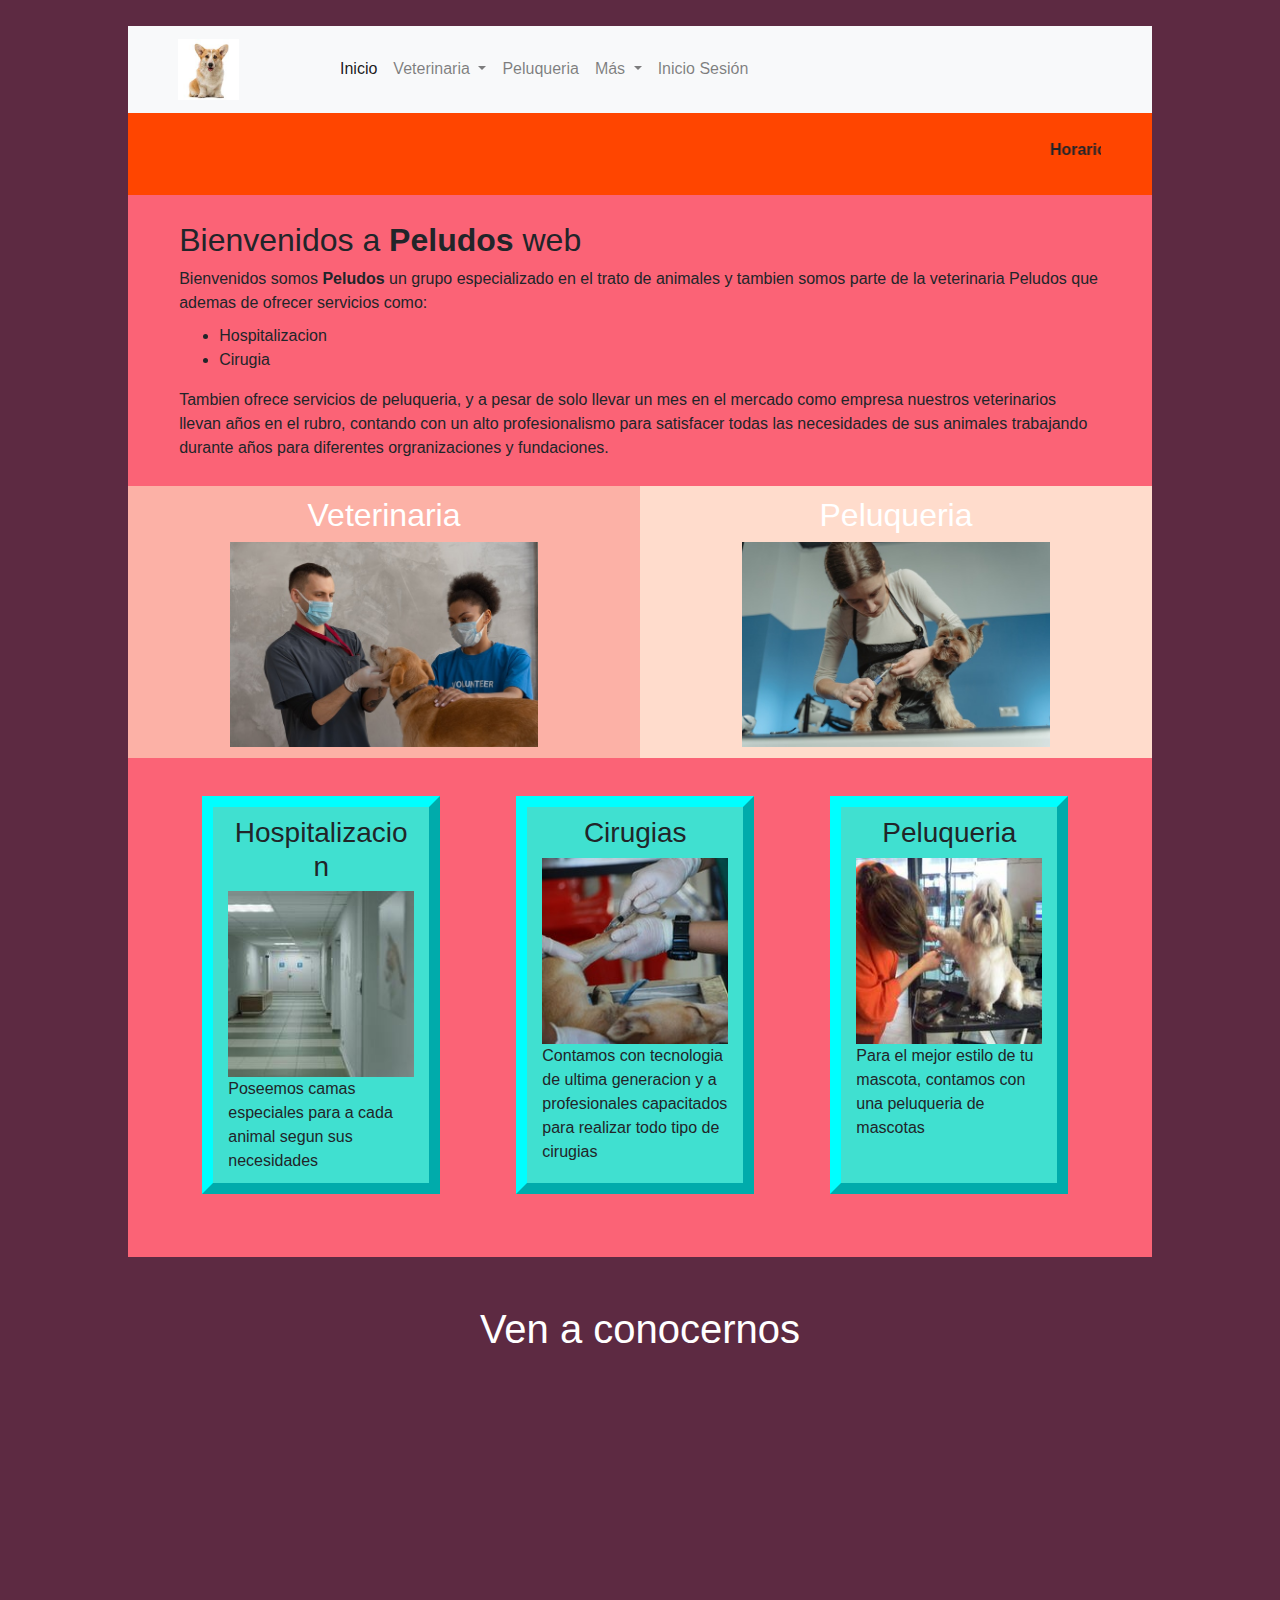
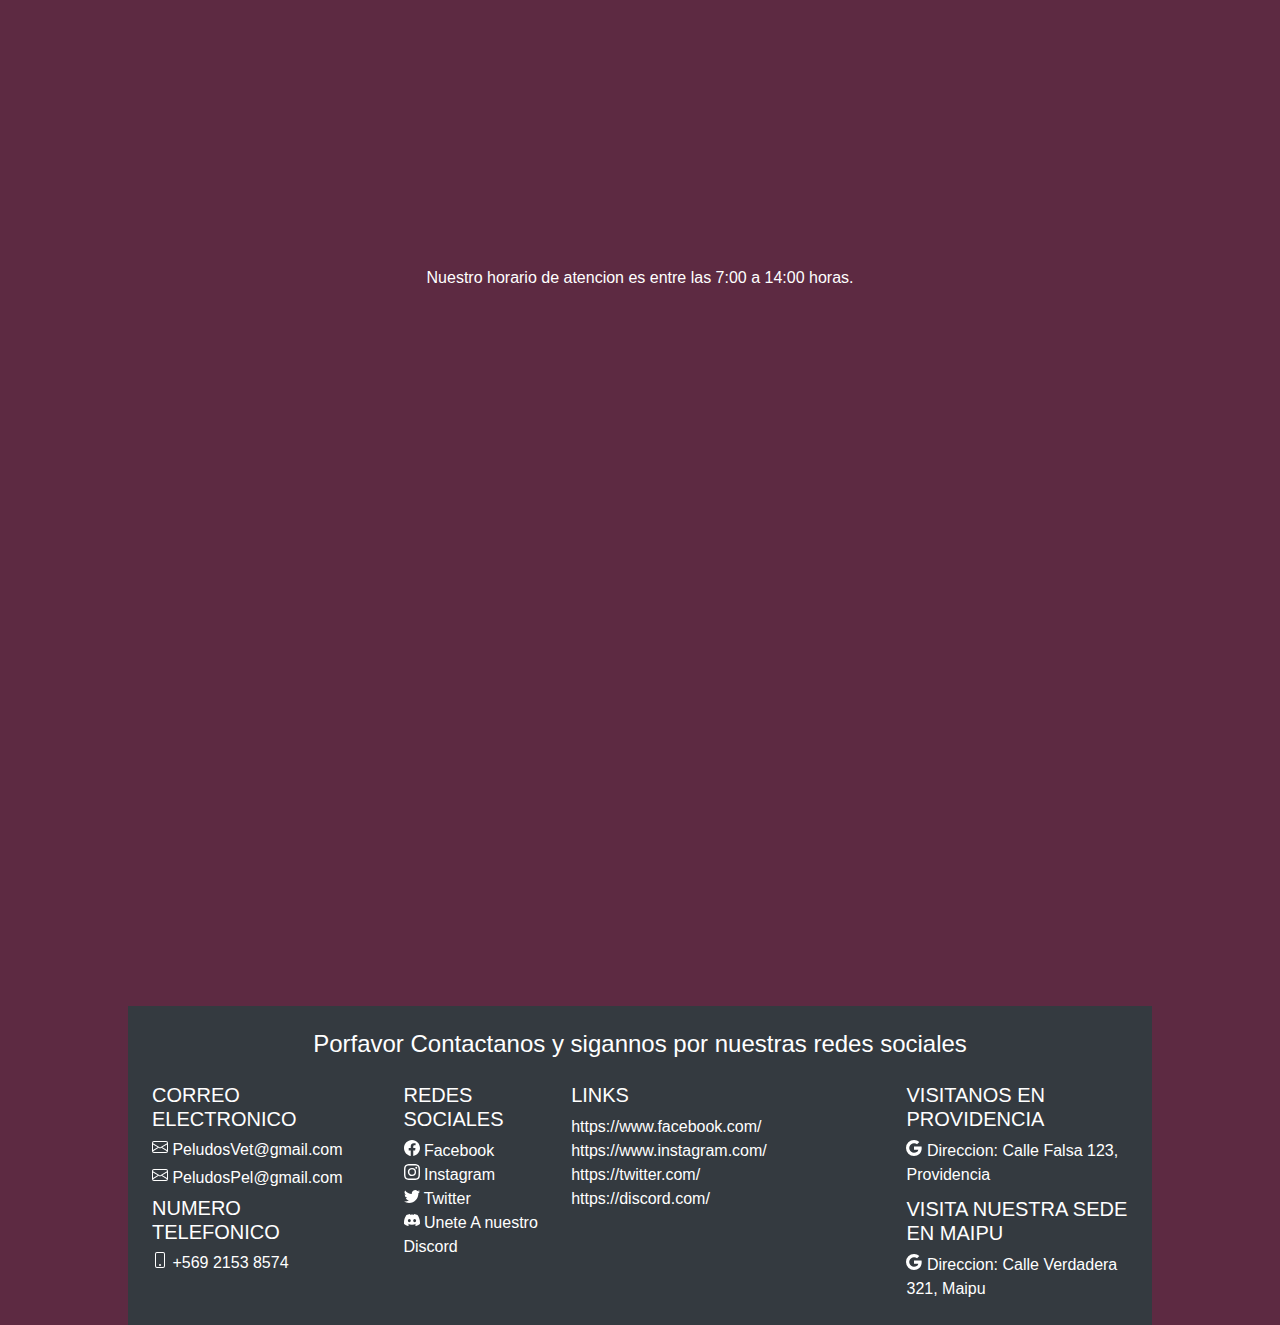
<file: index.html>
<!doctype html>
<html lang="en">

<head>
  <!-- Required meta tags -->
  <meta charset="utf-8">
  <meta name="viewport" content="width=device-width, initial-scale=1, shrink-to-fit=no">

  <!-- Bootstrap CSS -->
  <link rel="stylesheet" href="https://cdn.jsdelivr.net/npm/bootstrap@4.0.0/dist/css/bootstrap.min.css"
    integrity="sha384-Gn5384xqQ1aoWXA+058RXPxPg6fy4IWvTNh0E263XmFcJlSAwiGgFAW/dAiS6JXm" crossorigin="anonymous">
  <link href="estilos.css" rel="stylesheet" type="text/css">

  <title>Veterinaria-Peludos</title>
</head>

<body>

  <!-- Inicio NavBar Se establece un navbar template de boostrap5 Con los links inicio-veterinaria-peluqueria  -->

  <nav class="navbar navbar-expand-lg navbar-light bg-light"
    style="margin-left: 10%; margin-right: 10%; margin-top: 2%;">
    <a class="navbar-brand" href="index.html">
      <img class="imagenes2" src="imagenes/banner.jpg" />
    </a>
    <button class="navbar-toggler" type="button" data-toggle="collapse" data-target="#navbarNavDropdown"
      aria-controls="navbarNavDropdown" aria-expanded="false" aria-label="Toggle navigation">
      <span class="navbar-toggler-icon"></span>
    </button>
    <div class="collapse navbar-collapse" id="navbarNavDropdown">
      <ul class="navbar-nav">
        <li class="nav-item active">
          <a class="nav-link" style="float:left" href="index.html">Inicio <span class="sr-only">(current)</span></a>
        </li>
        <li class="nav-item dropdown">
          <a class="nav-link dropdown-toggle" href="veterinaria.html" id="navbarDropdownMenuLink" data-toggle="dropdown"
            aria-haspopup="true" aria-expanded="false">
            Veterinaria
          </a>
          <div class="dropdown-menu" aria-labelledby="navbarDropdownMenuLink">
            <a class="dropdown-item" href="veterinaria.html">Hospitalizacion</a>
            <a class="dropdown-item" href="veterinaria.html">Cirugia</a>
          </div>
        </li>
        <li class="nav-item">
          <a class="nav-link" href="peluqueria.html">Peluqueria</a>
        </li>
        <li class="nav-item dropdown">
          <a class="nav-link dropdown-toggle" href="#" id="navbarDropdownMenuLink" data-toggle="dropdown"
            aria-haspopup="true" aria-expanded="false">
            Más
          </a>
          <div class="dropdown-menu" aria-labelledby="navbarDropdownMenuLink">
            <a class="dropdown-item" href="#AboutUs">Acerca De Nosotros</a>
            <a class="dropdown-item" href="#Contacto">Contacto</a>
          </div>
        </li>
        <ul class="navbar-nav ml-auto">
          <li class="nav-item">
          <a class="nav-link" href="Inicio_Sesion2.html">Inicio Sesión</a>
          </li>
        </ul>
      </ul>
    </div>
  </nav>

  <!-- Fin NavBar -->
  <div class="marcas">
    <marquee>
      <b>Horario de atencion desde 7 AM hastas 12Pm en todas nuestras sucursales</b>
    </marquee>
  </div>

  <!-- Inicio Quienes Somos Informacion general de la empresa-->

  <div class="boxinfo" id="AboutUs">

    <div class="" id="textoleft">

      <h2> Bienvenidos a <b>Peludos</b> web</h2>

    </div>
    <a> Bienvenidos somos <b>Peludos</b> un grupo especializado en el trato de animales y
      tambien somos parte de la veterinaria Peludos que ademas de ofrecer servicios como:
      <ul class="" style="margin-top: 1%;">
        <li class="">
         <a > Hospitalizacion</a>
        </li>
        <li class="">
          <a > Cirugia</a>
         </li>        
         
      </ul>
      Tambien ofrece servicios de peluqueria, y a pesar de solo llevar un mes en el mercado como empresa
      nuestros veterinarios llevan años en el rubro, contando con un alto
      profesionalismo para satisfacer todas las necesidades de sus animales trabajando  durante años para diferentes 
      orgranizaciones y fundaciones. </a>

  </div>

  <!--Final Quienes Somos-->

  <!--Inicio Veterinaria / Peluqueria  se utiliza un contenedor  en el cual se ubican otros dos contenedores, 
    permitiendo asi que se mantengan juntos-->
  <div class="contenedor">

    <div class="CuadroDobleCentrado1">

      <a class="link link:hover" href="veterinaria.html" style="">
        <h2>Veterinaria</h2>
      </a>

      <div class="imagenes">

        <a href="veterinaria.html"> <img
            src="imagenes/veterinaria2.jpg" width="100%" /> </a>
        

      </div>

    </div>

    <div class="CuadroDobleCentrado2">

      <a class="link link:hover" href="peluqueria.html">
        <h2>Peluqueria</h2>
      </a>

      <div class="imagenes">

        <a href="peluqueria.html"> <img src="imagenes/peluqueria2.jpg"
            width="100%" /> </a> 

      </div>
    </div>
  </div>

  <!--Final Veterinaria / Peluqueria -->

  <!--Inicio Hospitalizacion-Cirugia-peluqueria  Se utiliza el sistema de rejillas de boostrap para tener multiples
  contenedores ordenados y responsivos al cambio de resolucion-->
  <section class="contacto">
    <div class="row" >
      <div class="col-md-3 contacto1"  >       <!--Inicio Hospitalizacion-->
        <h3>Hospitalizacion</h3>
        <div id="textoleft">
          <a> <img src="imagenes/hospital.jpg"
              width="100%" /> </a>
          <a style="text-align: left;"> Poseemos camas especiales para a cada animal segun sus necesidades</a>
        </div>
      </div>                       <!--Fin Hospitalizacion-->

      <div class="col-md-3 contacto1" >       <!--Inicio Cirugia-->
        <h3>Cirugias</h3>
        <div id="textoleft">
          <a> <img src="imagenes/cirugia.jpg"
              width="100%" /> </a>
          <a style="text-align: left;"> Contamos con tecnologia de ultima generacion y a profesionales capacitados para realizar todo tipo de cirugias</a>
        </div>
      </div>                       <!--Fin Cirugia-->

      <div class="col-md-3 contacto1">       <!--Inicio Peluqueria-->
        <h3>Peluqueria</h3> 
        <div id="textoleft">
          <a> <img src="imagenes/peluqueria.jpg"
              width="100%" /> </a>
          <a style="text-align: left;"> Para el mejor estilo de tu mascota, contamos con una peluqueria de mascotas</a>
        </div>
      </div>                       <!--Fin Peluqueria-->
    </div>             
  </section>

  
  <div class="container text-center py-5 text-white">
    <h1>Ven a conocernos</h1>
    <div class="row">
      <div class="col-md-12 py-5">
        <iframe src="https://www.google.com/maps/embed?pb=!1m18!1m12!1m3!1d3332.2986743052443!2d-70.68019498484696!3d-33.36326768079899!2m3!1f0!2f0!3f0!3m2!1i1024!2i768!4f13.1!3m3!1m2!1s0x9662c7025c925e0f%3A0x7f2f6a657c08d14a!2sDuoc%20UC%3A%20Sede%20Plaza%20Norte!5e0!3m2!1ses!2scl!4v1651865318520!5m2!1ses!2scl" width="1000" height="450" style="border:0;" allowfullscreen="" loading="lazy" referrerpolicy="no-referrer-when-downgrade"></iframe>
        <p class="infocontacto">Nuestro horario de atencion es entre las 7:00 a 14:00 horas.</p>
      </div>
    </div>
  </div>


    <!--API DE LOS PAJAROS CHILENOS -->
  <div class="container text-center text-white py-5">
    <div class="row">
      <div class="col-sm-12" id="aves"></div>
    </div>
  </div>

  <iframe src="https://discord.com/widget?id=879535154262065243&theme=dark" width="350" height="500" allowtransparency="true" frameborder="0" sandbox="allow-popups allow-popups-to-escape-sandbox allow-same-origin allow-scripts"></iframe>


  <!--Fin Hospitalizacion-Cirugia-peluqueria -->

    <!-- Inicio carousel de pagina -->

    <!-- Fin carousel de pagina -->
  <!-- Pie de pagina Se establece el pie de pagina con la informacion de contacto, nuevamente utilizando una template
  que sigue las rejillas puestas por boostrap -->
  <footer class="bg-dark text-center text-white footer" id="Contacto">
    <!-- Grid container -->
    <div class="container p-4">

      <!-- Section: Text -->
      <section class="mb-4">
        <h4>
          Porfavor Contactanos y sigannos por nuestras redes sociales
        </h4>
      </section>
      <!-- Section: Text -->

      <!-- Section: Links -->
      <section class="">
        <!--Grid row-->
        <div class="row" id="textoleft">
          <!--Grid column-->
          <div class="col-lg-3 col-md-6 mb-4 mb-md-0">
            <h5 class="text-uppercase">Correo Electronico</h5>

            <ul class="list-unstyled mb-0">
              <li>
                <h6 href="#!" class="text-white"><svg xmlns="http://www.w3.org/2000/svg" width="16" height="16" fill="currentColor" class="bi bi-envelope" viewBox="0 0 16 16">
                  <path d="M0 4a2 2 0 0 1 2-2h12a2 2 0 0 1 2 2v8a2 2 0 0 1-2 2H2a2 2 0 0 1-2-2V4Zm2-1a1 1 0 0 0-1 1v.217l7 4.2 7-4.2V4a1 1 0 0 0-1-1H2Zm13 2.383-4.708 2.825L15 11.105V5.383Zm-.034 6.876-5.64-3.471L8 9.583l-1.326-.795-5.64 3.47A1 1 0 0 0 2 13h12a1 1 0 0 0 .966-.741ZM1 11.105l4.708-2.897L1 5.383v5.722Z"/>
                </svg> PeludosVet@gmail.com</h6>
              </li>
              <li>
                <h6 href="#!" class="text-white"><svg xmlns="http://www.w3.org/2000/svg" width="16" height="16" fill="currentColor" class="bi bi-envelope" viewBox="0 0 16 16">
                  <path d="M0 4a2 2 0 0 1 2-2h12a2 2 0 0 1 2 2v8a2 2 0 0 1-2 2H2a2 2 0 0 1-2-2V4Zm2-1a1 1 0 0 0-1 1v.217l7 4.2 7-4.2V4a1 1 0 0 0-1-1H2Zm13 2.383-4.708 2.825L15 11.105V5.383Zm-.034 6.876-5.64-3.471L8 9.583l-1.326-.795-5.64 3.47A1 1 0 0 0 2 13h12a1 1 0 0 0 .966-.741ZM1 11.105l4.708-2.897L1 5.383v5.722Z"/>
                </svg> PeludosPel@gmail.com</h6>
              </li>
              <li>
                <h5 class="text-uppercase">Numero Telefonico</h5>               
              </li>
              <li>
                <h6 href="#!" class="text-white"><svg xmlns="http://www.w3.org/2000/svg" width="16" height="16" fill="currentColor" class="bi bi-phone" viewBox="0 0 16 16">
                  <path d="M11 1a1 1 0 0 1 1 1v12a1 1 0 0 1-1 1H5a1 1 0 0 1-1-1V2a1 1 0 0 1 1-1h6zM5 0a2 2 0 0 0-2 2v12a2 2 0 0 0 2 2h6a2 2 0 0 0 2-2V2a2 2 0 0 0-2-2H5z"/>
                  <path d="M8 14a1 1 0 1 0 0-2 1 1 0 0 0 0 2z"/>
                </svg> +569 2153 8574</h6>
              </li>
            </ul>
          </div>
          <!--Grid column-->

          <!--Grid column-->
          <div class="col-lg-2 col-md-6 mb-4 mb-md-0">
            <h5 class="text-uppercase">Redes Sociales</h5>

            <ul class="list-unstyled mb-0">
              <li>
                <a class="text-white" href="https://www.facebook.com/"><svg xmlns="http://www.w3.org/2000/svg" width="16" height="16" fill="currentColor" class="bi bi-facebook" viewBox="0 0 16 16">
                  <path d="M16 8.049c0-4.446-3.582-8.05-8-8.05C3.58 0-.002 3.603-.002 8.05c0 4.017 2.926 7.347 6.75 7.951v-5.625h-2.03V8.05H6.75V6.275c0-2.017 1.195-3.131 3.022-3.131.876 0 1.791.157 1.791.157v1.98h-1.009c-.993 0-1.303.621-1.303 1.258v1.51h2.218l-.354 2.326H9.25V16c3.824-.604 6.75-3.934 6.75-7.951z"/>
                </svg> Facebook</a>
              </li>
              <li>
                <a class="text-white" href="https://www.instagram.com/"><svg xmlns="http://www.w3.org/2000/svg" width="16" height="16" fill="currentColor" class="bi bi-instagram" viewBox="0 0 16 16">
                  <path d="M8 0C5.829 0 5.556.01 4.703.048 3.85.088 3.269.222 2.76.42a3.917 3.917 0 0 0-1.417.923A3.927 3.927 0 0 0 .42 2.76C.222 3.268.087 3.85.048 4.7.01 5.555 0 5.827 0 8.001c0 2.172.01 2.444.048 3.297.04.852.174 1.433.372 1.942.205.526.478.972.923 1.417.444.445.89.719 1.416.923.51.198 1.09.333 1.942.372C5.555 15.99 5.827 16 8 16s2.444-.01 3.298-.048c.851-.04 1.434-.174 1.943-.372a3.916 3.916 0 0 0 1.416-.923c.445-.445.718-.891.923-1.417.197-.509.332-1.09.372-1.942C15.99 10.445 16 10.173 16 8s-.01-2.445-.048-3.299c-.04-.851-.175-1.433-.372-1.941a3.926 3.926 0 0 0-.923-1.417A3.911 3.911 0 0 0 13.24.42c-.51-.198-1.092-.333-1.943-.372C10.443.01 10.172 0 7.998 0h.003zm-.717 1.442h.718c2.136 0 2.389.007 3.232.046.78.035 1.204.166 1.486.275.373.145.64.319.92.599.28.28.453.546.598.92.11.281.24.705.275 1.485.039.843.047 1.096.047 3.231s-.008 2.389-.047 3.232c-.035.78-.166 1.203-.275 1.485a2.47 2.47 0 0 1-.599.919c-.28.28-.546.453-.92.598-.28.11-.704.24-1.485.276-.843.038-1.096.047-3.232.047s-2.39-.009-3.233-.047c-.78-.036-1.203-.166-1.485-.276a2.478 2.478 0 0 1-.92-.598 2.48 2.48 0 0 1-.6-.92c-.109-.281-.24-.705-.275-1.485-.038-.843-.046-1.096-.046-3.233 0-2.136.008-2.388.046-3.231.036-.78.166-1.204.276-1.486.145-.373.319-.64.599-.92.28-.28.546-.453.92-.598.282-.11.705-.24 1.485-.276.738-.034 1.024-.044 2.515-.045v.002zm4.988 1.328a.96.96 0 1 0 0 1.92.96.96 0 0 0 0-1.92zm-4.27 1.122a4.109 4.109 0 1 0 0 8.217 4.109 4.109 0 0 0 0-8.217zm0 1.441a2.667 2.667 0 1 1 0 5.334 2.667 2.667 0 0 1 0-5.334z"/>
                </svg> Instagram</a>
              </li>
              <li>
                <a class="text-white" href="https://twitter.com/"><svg xmlns="http://www.w3.org/2000/svg" width="16" height="16" fill="currentColor" class="bi bi-twitter" viewBox="0 0 16 16">
                  <path d="M5.026 15c6.038 0 9.341-5.003 9.341-9.334 0-.14 0-.282-.006-.422A6.685 6.685 0 0 0 16 3.542a6.658 6.658 0 0 1-1.889.518 3.301 3.301 0 0 0 1.447-1.817 6.533 6.533 0 0 1-2.087.793A3.286 3.286 0 0 0 7.875 6.03a9.325 9.325 0 0 1-6.767-3.429 3.289 3.289 0 0 0 1.018 4.382A3.323 3.323 0 0 1 .64 6.575v.045a3.288 3.288 0 0 0 2.632 3.218 3.203 3.203 0 0 1-.865.115 3.23 3.23 0 0 1-.614-.057 3.283 3.283 0 0 0 3.067 2.277A6.588 6.588 0 0 1 .78 13.58a6.32 6.32 0 0 1-.78-.045A9.344 9.344 0 0 0 5.026 15z"/>
                </svg> Twitter</a>
              </li>
              <li>
                <a class="text-white" href="https://discord.com/"><svg xmlns="http://www.w3.org/2000/svg" width="16" height="16" fill="currentColor" class="bi bi-discord" viewBox="0 0 16 16">
                  <path d="M13.545 2.907a13.227 13.227 0 0 0-3.257-1.011.05.05 0 0 0-.052.025c-.141.25-.297.577-.406.833a12.19 12.19 0 0 0-3.658 0 8.258 8.258 0 0 0-.412-.833.051.051 0 0 0-.052-.025c-1.125.194-2.22.534-3.257 1.011a.041.041 0 0 0-.021.018C.356 6.024-.213 9.047.066 12.032c.001.014.01.028.021.037a13.276 13.276 0 0 0 3.995 2.02.05.05 0 0 0 .056-.019c.308-.42.582-.863.818-1.329a.05.05 0 0 0-.01-.059.051.051 0 0 0-.018-.011 8.875 8.875 0 0 1-1.248-.595.05.05 0 0 1-.02-.066.051.051 0 0 1 .015-.019c.084-.063.168-.129.248-.195a.05.05 0 0 1 .051-.007c2.619 1.196 5.454 1.196 8.041 0a.052.052 0 0 1 .053.007c.08.066.164.132.248.195a.051.051 0 0 1-.004.085 8.254 8.254 0 0 1-1.249.594.05.05 0 0 0-.03.03.052.052 0 0 0 .003.041c.24.465.515.909.817 1.329a.05.05 0 0 0 .056.019 13.235 13.235 0 0 0 4.001-2.02.049.049 0 0 0 .021-.037c.334-3.451-.559-6.449-2.366-9.106a.034.034 0 0 0-.02-.019Zm-8.198 7.307c-.789 0-1.438-.724-1.438-1.612 0-.889.637-1.613 1.438-1.613.807 0 1.45.73 1.438 1.613 0 .888-.637 1.612-1.438 1.612Zm5.316 0c-.788 0-1.438-.724-1.438-1.612 0-.889.637-1.613 1.438-1.613.807 0 1.451.73 1.438 1.613 0 .888-.631 1.612-1.438 1.612Z"/>
                </svg> Unete A nuestro Discord</a>
              </li>
            </ul>
          </div>
          <!--Grid column-->

          <!--Grid column-->
          <div class="col-lg-4 col-md-6 mb-4 mb-md-0">
            <h5 class="text-uppercase">Links</h5>

            <ul class="list-unstyled mb-0">
              <li>
                <a href="https://www.facebook.com/" class="text-white">https://www.facebook.com/</a>
              </li>
              <li>
                <a href="https://www.instagram.com/" class="text-white">https://www.instagram.com/</a>
              </li>
              <li>
                <a href="https://twitter.com/" class="text-white">https://twitter.com/</a>
              </li>
              <li>
                <a href="https://discord.com/" class="text-white">https://discord.com/</a>
              </li>
            </ul>
          </div>
          <!--Grid column-->

          <!--Grid column-->
          <div class="col-lg-3 col-md-6 mb-4 mb-md-0">
            <h5 class="text-uppercase">Visitanos en Providencia</h5>

            <ul class="list-unstyled mb-0">
              <li>
                <a href="https://www.google.com/maps/@-33.4110025,-70.6423196,14z" class="text-white"><svg xmlns="http://www.w3.org/2000/svg" width="16" height="16" fill="currentColor" class="bi bi-google" viewBox="0 0 16 16">
                  <path d="M15.545 6.558a9.42 9.42 0 0 1 .139 1.626c0 2.434-.87 4.492-2.384 5.885h.002C11.978 15.292 10.158 16 8 16A8 8 0 1 1 8 0a7.689 7.689 0 0 1 5.352 2.082l-2.284 2.284A4.347 4.347 0 0 0 8 3.166c-2.087 0-3.86 1.408-4.492 3.304a4.792 4.792 0 0 0 0 3.063h.003c.635 1.893 2.405 3.301 4.492 3.301 1.078 0 2.004-.276 2.722-.764h-.003a3.702 3.702 0 0 0 1.599-2.431H8v-3.08h7.545z"/>
                </svg> Direccion: Calle
                  Falsa 123, Providencia</a>
              </li>
              <li>
                <h5 class="text-uppercase" style="padding-top: 10px;">Visita nuestra sede en maipu</h5>
                <a href="https://www.google.com/maps/@-33.4110025,-70.6423196,14z" class="text-white"><svg xmlns="http://www.w3.org/2000/svg" width="16" height="16" fill="currentColor" class="bi bi-google" viewBox="0 0 16 16">
                  <path d="M15.545 6.558a9.42 9.42 0 0 1 .139 1.626c0 2.434-.87 4.492-2.384 5.885h.002C11.978 15.292 10.158 16 8 16A8 8 0 1 1 8 0a7.689 7.689 0 0 1 5.352 2.082l-2.284 2.284A4.347 4.347 0 0 0 8 3.166c-2.087 0-3.86 1.408-4.492 3.304a4.792 4.792 0 0 0 0 3.063h.003c.635 1.893 2.405 3.301 4.492 3.301 1.078 0 2.004-.276 2.722-.764h-.003a3.702 3.702 0 0 0 1.599-2.431H8v-3.08h7.545z"/>
                </svg> Direccion: Calle
                  Verdadera 321, Maipu</a>
              </li>
            </ul>
          </div>
          <!--Grid column-->
        </div>
        <!--Grid row-->
      </section>
      <!-- Section: Links -->
    </div>
    <!-- Grid container -->
  </footer>
  <!-- Fin pie de pagina -->


  <!-- Optional JavaScript -->
  <!-- jQuery first, then Popper.js, then Bootstrap JS -->
  <script src="https://code.jquery.com/jquery-3.6.0.min.js"></script>
  <script src="https://cdn.jsdelivr.net/npm/popper.js@1.12.9/dist/umd/popper.min.js"
    integrity="sha384-ApNbgh9B+Y1QKtv3Rn7W3mgPxhU9K/ScQsAP7hUibX39j7fakFPskvXusvfa0b4Q"
    crossorigin="anonymous"></script>
  <script src="https://cdn.jsdelivr.net/npm/bootstrap@4.0.0/dist/js/bootstrap.min.js"
    integrity="sha384-JZR6Spejh4U02d8jOt6vLEHfe/JQGiRRSQQxSfFWpi1MquVdAyjUar5+76PVCmYl"
    crossorigin="anonymous"></script>
  <script src="script.js" type="text/javascript"></script>

</body>
</html>
</file>
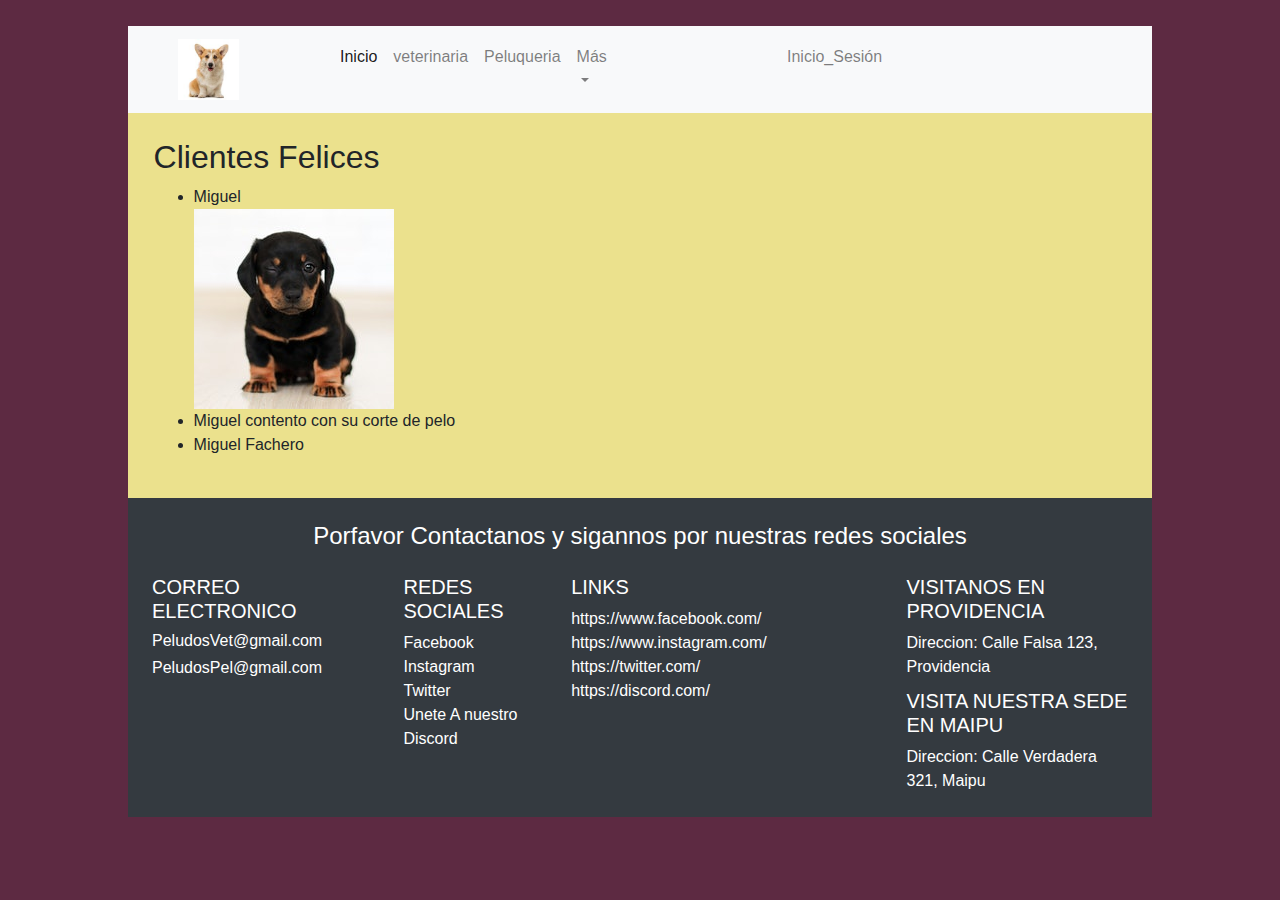
<file: peluqueria.html>
<!doctype html>
<html lang="en">

<head>
  <!-- Required meta tags -->
  <meta charset="utf-8">
  <meta name="viewport" content="width=device-width, initial-scale=1, shrink-to-fit=no">

  <!-- Bootstrap CSS -->
  <link rel="stylesheet" href="https://cdn.jsdelivr.net/npm/bootstrap@4.0.0/dist/css/bootstrap.min.css"
    integrity="sha384-Gn5384xqQ1aoWXA+058RXPxPg6fy4IWvTNh0E263XmFcJlSAwiGgFAW/dAiS6JXm" crossorigin="anonymous">
  <link href="estilos.css" rel="stylesheet" type="text/css">

  <title>Veterinaria-Peludos</title>
</head>

<body>

  <!-- Inicio NavBar -->

  <nav class="navbar navbar-expand-lg navbar-light bg-light"
    style="margin-left: 10%; margin-right: 10%; margin-top: 2%;">
    <a class="navbar-brand" href="index.html">
      <img class="imagenes2" src="imagenes/banner.jpg" />
    </a>
    <button class="navbar-toggler" type="button" data-toggle="collapse" data-target="#navbarNavDropdown"
      aria-controls="navbarNavDropdown" aria-expanded="false" aria-label="Toggle navigation">
      <span class="navbar-toggler-icon"></span>
    </button>
    <div class="collapse navbar-collapse" id="navbarNavDropdown">
      <ul class="navbar-nav">
        <li class="nav-item active">
          <a class="nav-link" href="index.html">Inicio <span class="sr-only">(current)</span></a>
        </li>
        <li class="nav-item">
          <a class="nav-link" href="veterinaria.html">veterinaria</a>
        </li>
        <li class="nav-item">
          <a class="nav-link" href="peluqueria.html">Peluqueria</a>
        </li>
        <li class="nav-item dropdown">
          <a class="nav-link dropdown-toggle" href="#" id="navbarDropdownMenuLink" data-toggle="dropdown"
            aria-haspopup="true" aria-expanded="false">
            Más
          </a>
          <div class="dropdown-menu" aria-labelledby="navbarDropdownMenuLink">
            <a class="dropdown-item" href="index.html/AboutUs">Acerca De Nosotros</a>
            <a class="dropdown-item" href="#Clientes">Clientes</a>
            <a class="dropdown-item" href="#Contacto">Contacto</a>
          </div>
        </li>
        <li class="nav-item" style="margin-left: 40%;text-align: center;">
          <a class="nav-link" href="Inicio_Sesion.html">Inicio_Sesión</a>
        </li>
      </ul>
    </div>
  </nav>

  <!-- Fin NavBar -->
  <!-- miguel fachero -->
  <div class="recomendacion">

    <div class="subtitulo" id="Clientes">

      <h2>Clientes Felices</h2>

    </div>
    <ul>
      <li>Miguel</li>
      <a> <img src="imagenes/perro1.jpg" /> </a>
      <li>Miguel contento con su corte de pelo</li>
      <li>Miguel Fachero</li>
    </ul>
  <!-- Fin Miguel Fachero -->
  </div>
  <!-- Footer -->
  <footer class="bg-dark text-center text-white footer" id="Contacto">
    <!-- Grid container -->
    <div class="container p-4">

      <!-- Section: Text -->
      <section class="mb-4">
        <h4>
          Porfavor Contactanos y sigannos por nuestras redes sociales
        </h4>
      </section>
      <!-- Section: Text -->

      <!-- Section: Links -->
      <section class="">
        <!--Grid row-->
        <div class="row" id="textoleft">
          <!--Grid column-->
          <div class="col-lg-3 col-md-6 mb-4 mb-md-0">
            <h5 class="text-uppercase">Correo Electronico</h5>

            <ul class="list-unstyled mb-0">
              <li>
                <h6 href="#!" class="text-white">PeludosVet@gmail.com</h6>
              </li>
              <li>
                <h6 href="#!" class="text-white">PeludosPel@gmail.com</h6>
              </li>
            </ul>
          </div>
          <!--Grid column-->

          <!--Grid column-->
          <div class="col-lg-2 col-md-6 mb-4 mb-md-0">
            <h5 class="text-uppercase">Redes Sociales</h5>

            <ul class="list-unstyled mb-0">
              <li>
                <a class="text-white">Facebook</a>
              </li>
              <li>
                <a class="text-white">Instagram</a>
              </li>
              <li>
                <a class="text-white">Twitter</a>
              </li>
              <li>
                <a class="text-white">Unete A nuestro Discord</a>
              </li>
            </ul>
          </div>
          <!--Grid column-->

          <!--Grid column-->
          <div class="col-lg-4 col-md-6 mb-4 mb-md-0">
            <h5 class="text-uppercase">Links</h5>

            <ul class="list-unstyled mb-0">
              <li>
                <a href="https://www.facebook.com/" class="text-white">https://www.facebook.com/</a>
              </li>
              <li>
                <a href="https://www.instagram.com/" class="text-white">https://www.instagram.com/</a>
              </li>
              <li>
                <a href="https://twitter.com/" class="text-white">https://twitter.com/</a>
              </li>
              <li>
                <a href="https://discord.com/" class="text-white">https://discord.com/</a>
              </li>
            </ul>
          </div>
          <!--Grid column-->

          <!--Grid column-->
          <div class="col-lg-3 col-md-6 mb-4 mb-md-0">
            <h5 class="text-uppercase">Visitanos en Providencia</h5>

            <ul class="list-unstyled mb-0">
              <li>
                <a href="https://www.google.com/maps/@-33.4110025,-70.6423196,14z" class="text-white">Direccion: Calle
                  Falsa 123, Providencia</a>
              </li>
              <li>
                <h5 class="text-uppercase" style="padding-top: 10px;">Visita nuestra sede en maipu</h5>
                <a href="https://www.google.com/maps/@-33.4110025,-70.6423196,14z" class="text-white">Direccion: Calle
                  Verdadera 321, Maipu</a>
              </li>
            </ul>
          </div>
          <!--Grid column-->
        </div>
        <!--Grid row-->
      </section>
      <!-- Section: Links -->
    </div>
    <!-- Grid container -->
  </footer>
  <!-- Footer -->
  <!-- Optional JavaScript -->
  <!-- jQuery first, then Popper.js, then Bootstrap JS -->
  <script src="https://code.jquery.com/jquery-3.2.1.slim.min.js"
    integrity="sha384-KJ3o2DKtIkvYIK3UENzmM7KCkRr/rE9/Qpg6aAZGJwFDMVNA/GpGFF93hXpG5KkN"
    crossorigin="anonymous"></script>
  <script src="https://cdn.jsdelivr.net/npm/popper.js@1.12.9/dist/umd/popper.min.js"
    integrity="sha384-ApNbgh9B+Y1QKtv3Rn7W3mgPxhU9K/ScQsAP7hUibX39j7fakFPskvXusvfa0b4Q"
    crossorigin="anonymous"></script>
  <script src="https://cdn.jsdelivr.net/npm/bootstrap@4.0.0/dist/js/bootstrap.min.js"
    integrity="sha384-JZR6Spejh4U02d8jOt6vLEHfe/JQGiRRSQQxSfFWpi1MquVdAyjUar5+76PVCmYl"
    crossorigin="anonymous"></script>
</body>

</html>
</file>
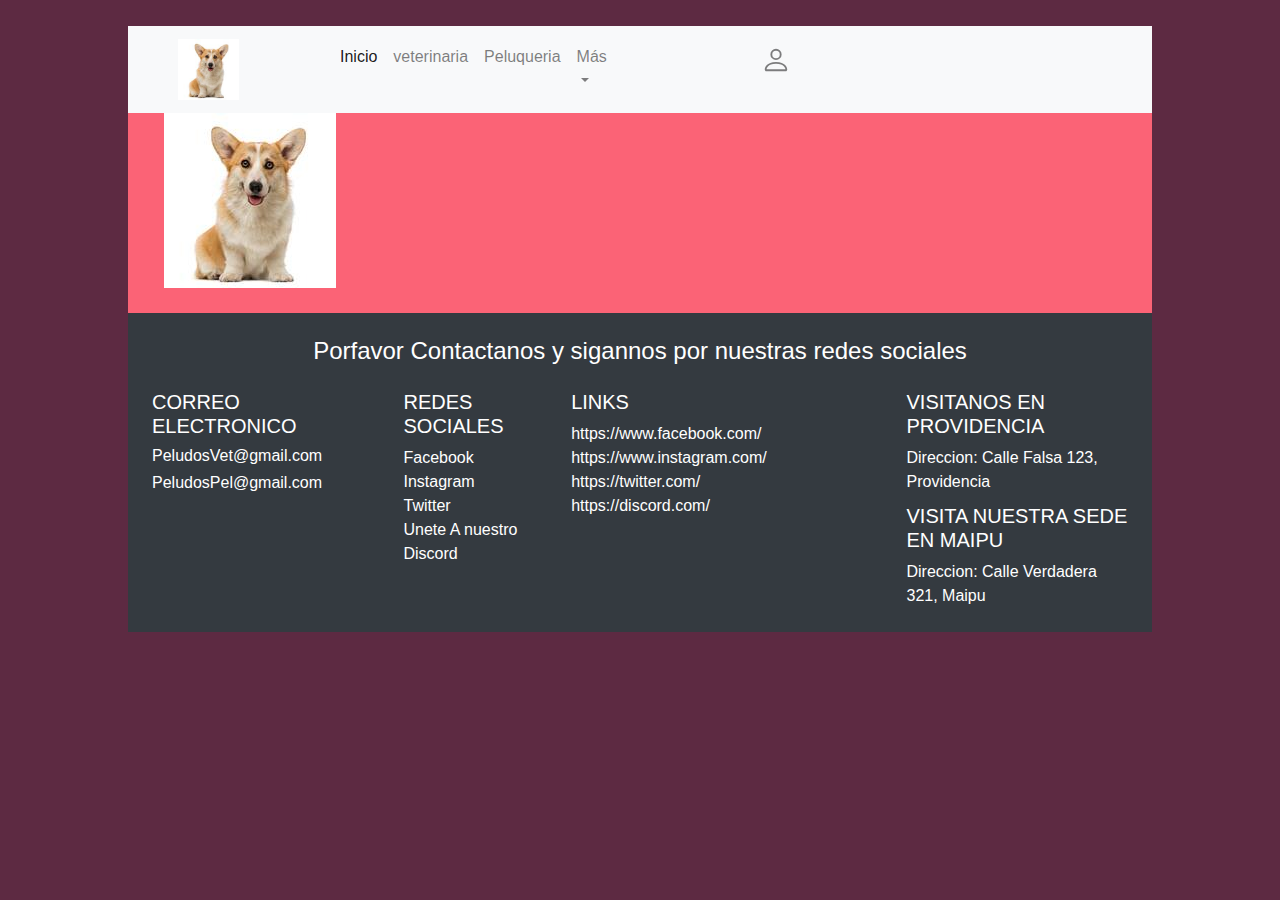
<file: veterinaria.html>
<!doctype html>
<html lang="en">

<head>
  <!-- Required meta tags -->
  <meta charset="utf-8">
  <meta name="viewport" content="width=device-width, initial-scale=1, shrink-to-fit=no">

  <!-- Bootstrap CSS -->
  <link rel="stylesheet" href="https://cdn.jsdelivr.net/npm/bootstrap@4.0.0/dist/css/bootstrap.min.css"
    integrity="sha384-Gn5384xqQ1aoWXA+058RXPxPg6fy4IWvTNh0E263XmFcJlSAwiGgFAW/dAiS6JXm" crossorigin="anonymous">
  <link href="estilos.css" rel="stylesheet" type="text/css">

  <title>Veterinaria-Peludos</title>
</head>

<body>

  <!-- Inicio NavBar  Se establece un navbar template de boostrap5 Con los links inicio-veterinaria-peluqueria -->

  <nav class="navbar navbar-expand-lg navbar-light bg-light"
    style="margin-left: 10%; margin-right: 10%; margin-top: 2%;">
    <a class="navbar-brand" href="index.html">
      <img class="imagenes2" src="imagenes/banner.jpg" />
    </a>
    <button class="navbar-toggler" type="button" data-toggle="collapse" data-target="#navbarNavDropdown"
      aria-controls="navbarNavDropdown" aria-expanded="false" aria-label="Toggle navigation">
      <span class="navbar-toggler-icon"></span>
    </button>
    <div class="collapse navbar-collapse" id="navbarNavDropdown">
      <ul class="navbar-nav">
        <li class="nav-item active">
          <a class="nav-link" href="index.html">Inicio <span class="sr-only">(current)</span></a>
        </li>
        <li class="nav-item">
          <a class="nav-link" href="veterinaria.html">veterinaria</a>
        </li>
        <li class="nav-item">
          <a class="nav-link" href="peluqueria.html">Peluqueria</a>
        </li>
        <li class="nav-item dropdown">
          <a class="nav-link dropdown-toggle" href="#" id="navbarDropdownMenuLink" data-toggle="dropdown"
            aria-haspopup="true" aria-expanded="false">
            Más
          </a>
          <div class="dropdown-menu" aria-labelledby="navbarDropdownMenuLink">
            <a class="dropdown-item" href="#AboutUs">Acerca De Nosotros</a>
            <a class="dropdown-item" href="#Clientes">Clientes</a>
            <a class="dropdown-item" href="#Contacto">Contacto</a>
          </div>
        </li>
        <li class="nav-item" style="margin-left: 40%;text-align: end;">
          <a class="nav-link" href="Inicio_Sesion2.html" ><svg xmlns="http://www.w3.org/2000/svg" width="30" height="30" fill="currentColor" class="bi bi-person" viewBox="0 0 16 16">
            <path d="M8 8a3 3 0 1 0 0-6 3 3 0 0 0 0 6zm2-3a2 2 0 1 1-4 0 2 2 0 0 1 4 0zm4 8c0 1-1 1-1 1H3s-1 0-1-1 1-4 6-4 6 3 6 4zm-1-.004c-.001-.246-.154-.986-.832-1.664C11.516 10.68 10.289 10 8 10c-2.29 0-3.516.68-4.168 1.332-.678.678-.83 1.418-.832 1.664h10z"/>
          </svg>
        </a>  
        </li>
      </ul>
    </div>
  </nav>

  <!-- Fin NavBar -->

  <section class="contacto">
    <div class="row">
      <div id="carouselExampleSlidesOnly" class="carousel slide" data-bs-ride="carousel">
        <div class="carousel-inner">
          <div class="carousel-item active">
            <img src="imagenes/banner.jpg" class="d-block w-100" alt="...">
          </div>
          <div class="carousel-item">
            <img src="imagenes/cirugia.jpg" class="d-block w-100" alt="...">
          </div>
          <div class="carousel-item">
            <img src="imagenes/fondo.jpg" class="d-block w-100" alt="...">
          </div>
        </div>
      </div>
    </div>
  </section>

  <!-- Footer -->
  <footer class="bg-dark text-center text-white footer" id="Contacto">
    <!-- Grid container -->
    <div class="container p-4">

      <!-- Section: Text -->
      <section class="mb-4">
        <h4>
          Porfavor Contactanos y sigannos por nuestras redes sociales
        </h4>
      </section>
      <!-- Section: Text -->

      <!-- Section: Links -->
      <section class="">
        <!--Grid row-->
        <div class="row" id="textoleft">
          <!--Grid column-->
          <div class="col-lg-3 col-md-6 mb-4 mb-md-0">
            <h5 class="text-uppercase">Correo Electronico</h5>

            <ul class="list-unstyled mb-0">
              <li>
                <h6 href="#!" class="text-white">PeludosVet@gmail.com</h6>
              </li>
              <li>
                <h6 href="#!" class="text-white">PeludosPel@gmail.com</h6>
              </li>
            </ul>
          </div>
          <!--Grid column-->

          <!--Grid column-->
          <div class="col-lg-2 col-md-6 mb-4 mb-md-0">
            <h5 class="text-uppercase">Redes Sociales</h5>

            <ul class="list-unstyled mb-0">
              <li>
                <a class="text-white">Facebook</a>
              </li>
              <li>
                <a class="text-white">Instagram</a>
              </li>
              <li>
                <a class="text-white">Twitter</a>
              </li>
              <li>
                <a class="text-white">Unete A nuestro Discord</a>
              </li>
            </ul>
          </div>
          <!--Grid column-->

          <!--Grid column-->
          <div class="col-lg-4 col-md-6 mb-4 mb-md-0">
            <h5 class="text-uppercase">Links</h5>

            <ul class="list-unstyled mb-0">
              <li>
                <a href="https://www.facebook.com/" class="text-white">https://www.facebook.com/</a>
              </li>
              <li>
                <a href="https://www.instagram.com/" class="text-white">https://www.instagram.com/</a>
              </li>
              <li>
                <a href="https://twitter.com/" class="text-white">https://twitter.com/</a>
              </li>
              <li>
                <a href="https://discord.com/" class="text-white">https://discord.com/</a>
              </li>
            </ul>
          </div>
          <!--Grid column-->

          <!--Grid column-->
          <div class="col-lg-3 col-md-6 mb-4 mb-md-0">
            <h5 class="text-uppercase">Visitanos en Providencia</h5>

            <ul class="list-unstyled mb-0">
              <li>
                <a href="https://www.google.com/maps/@-33.4110025,-70.6423196,14z" class="text-white">Direccion: Calle
                  Falsa 123, Providencia</a>
              </li>
              <li>
                <h5 class="text-uppercase" style="padding-top: 10px;">Visita nuestra sede en maipu</h5>
                <a href="https://www.google.com/maps/@-33.4110025,-70.6423196,14z" class="text-white">Direccion: Calle
                  Verdadera 321, Maipu</a>
              </li>
            </ul>
          </div>
          <!--Grid column-->
        </div>
        <!--Grid row-->
      </section>
      <!-- Section: Links -->
    </div>
    <!-- Grid container -->
  </footer>
  <!-- Footer -->
  <!-- Optional JavaScript -->
  <!-- jQuery first, then Popper.js, then Bootstrap JS -->
  <script src="https://cdn.jsdelivr.net/npm/bootstrap@5.1.3/dist/js/bootstrap.bundle.min.js"
   integrity="sha384-ka7Sk0Gln4gmtz2MlQnikT1wXgYsOg+OMhuP+IlRH9sENBO0LRn5q+8nbTov4+1p" 
   crossorigin="anonymous"></script>
  <script src="https://code.jquery.com/jquery-3.2.1.slim.min.js"
    integrity="sha384-KJ3o2DKtIkvYIK3UENzmM7KCkRr/rE9/Qpg6aAZGJwFDMVNA/GpGFF93hXpG5KkN"
    crossorigin="anonymous"></script>
  <script src="https://cdn.jsdelivr.net/npm/popper.js@1.12.9/dist/umd/popper.min.js"
    integrity="sha384-ApNbgh9B+Y1QKtv3Rn7W3mgPxhU9K/ScQsAP7hUibX39j7fakFPskvXusvfa0b4Q"
    crossorigin="anonymous"></script>
  <script src="https://cdn.jsdelivr.net/npm/bootstrap@4.0.0/dist/js/bootstrap.min.js"
    integrity="sha384-JZR6Spejh4U02d8jOt6vLEHfe/JQGiRRSQQxSfFWpi1MquVdAyjUar5+76PVCmYl"
    crossorigin="anonymous"></script>
</body>

</html>
</file>
<file: estilos.css>
/* Informacion general*/ 
body{background-color: #5D2A42;
    font-family: Verdana, Geneva, Tahoma, sans-serif;
    word-wrap: break-word;
}
/* Ids*/ 
#textomedio {text-align: center;}
#textoleft {text-align: left;}
/* Clases */ 
.marcas{background-color: orangered; 
    width: 80%; 
    margin-left: 10%; 
    margin-right: 10%;  
    padding-left: 4%; 
    padding-top: 2%; 
    padding-bottom: 2%; 
    padding-right: 4%;

}
.boxinfo{ background-color: #FB6376; 
    width: 80%; 
    margin-left: 10%; 
    margin-right: 10%;  
    padding-left: 4%; 
    padding-top: 2%; 
    padding-bottom: 2%; 
    padding-right: 4%;
}

.contenedor{ background-color: none;
    text-align: center;
    height: 20%; 
    width: 80%; 
    margin-left: 10%; 
    margin-right: 10%;  
}

.CuadroDobleCentrado1{background-color: #FCB1A6;
    width: 50%;
    float: left;  
    height: 100%; 
    padding-top: 1%; 
    padding-bottom: 1%; 

}
.CuadroDobleCentrado2{
    background-color: #FFDCCC;
    width: 50%;
    height: 100%; 
    padding-top: 1%;  
    padding-bottom: 1%; 
    float: right;
}
.imagenes{                    
    width: 80%;
    padding-left: 20%;
    
}
.imagenes2{
    width: 55%;
    height: 55%;
    padding-left: 20%;
}
.recomendacion{background-color: #EBE18D; 
    width: 80%;
    height: 20%; 
    margin-left: 10%; 
    margin-right: 10%;  
    padding-left: 2%; 
    padding-top: 2%; 
    padding-bottom: 2%; 
    padding-right: 1%;
}
.subtitulo{
    padding-left: 10;
}

.contacto{
    text-align: center;
    background-color: #FB6376; 
    width: 80%; 
    margin-left: 10%; 
    margin-right: 10%;  
    padding-left: 4%; 
    padding-bottom: 2%; 
    padding-right: 4%;
}
.contacto1 { 
    background-color: turquoise;
    margin-top: 4%;
    margin-bottom: 4%;
    border: 0.3cm; 
    border-style: outset;
    border-color: aqua;
    margin-right: 4%;
    margin-left: 4%;
    padding-top: 1%;
    padding-bottom: 1%;
}
.footer{
    margin-left: 10%;
    margin-right: 10%;
}
.link{
    color: white;
}
.link:hover{  /* Permite cambiar el color del link al pasar el mouse por encima */ 
    color: red;
}
.btn-primary{
    color: black;
    background-color: lightskyblue;
    border-color:blue;
}
.contenedor2{ background-color: #EBE18D;

}
</file>
